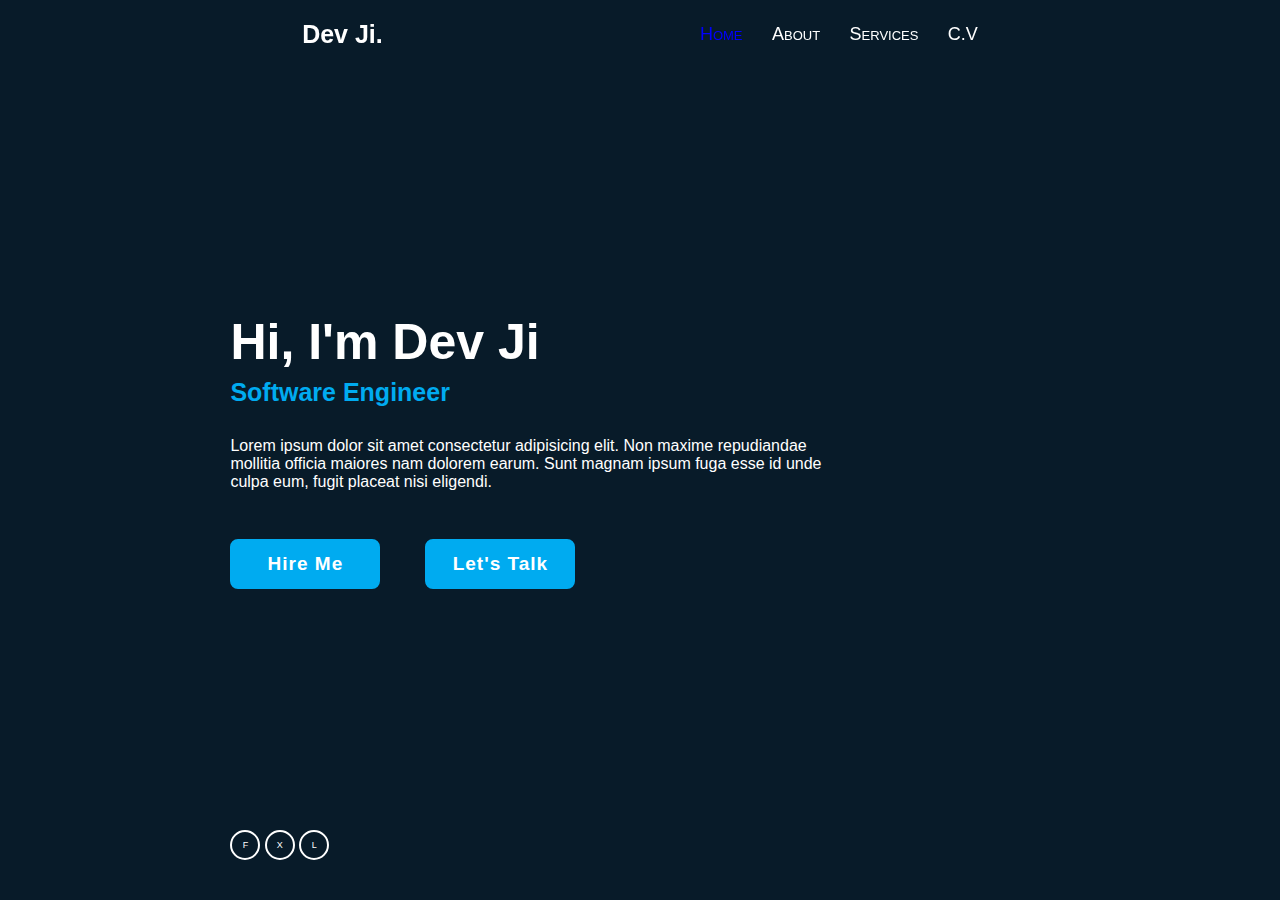
<file: index.html>
<!DOCTYPE html>
<html lang="en">
<head>
    <meta charset="UTF-8">
    <meta name="viewport" content="width=device-width, initial-scale=1.0">
    <meta name="Author" content="Ajibola abdullah">
    <meta name="keywords" content="My Personal Portfolio">
    <meta name="description" contnet="My personal Portfolio to exhibit my works and Contact Information To Recruiters">
    <title>Portfolio</title>
    <link rel="stylesheet" href="style.css">
</head>

<body>
    <!--I May want to use an animation-->
    <header id="mainHeader">
            <h3>Dev Ji.</h3>
            <nav id="homeNavigation">
                <a href='#' class="active">Home</a>
                <a href='about.html'>About</a>
                <a href='services.html'>Services</a>
                <a href='cv.html'>C.V</a>
                </nav>
    </header>
    <section id="homepageContent">
        <div class="contentPage">
                    <h1>Hi, I'm Dev Ji</h1>
                    <span>Software Engineer</span>
                    <p>Lorem ipsum dolor sit amet consectetur adipisicing elit. Non maxime repudiandae mollitia officia maiores nam dolorem earum. Sunt magnam ipsum fuga esse id unde culpa eum, fugit placeat nisi eligendi.</p>
                    <ul class="clickToActionLinks">
                        <li><a href="">Hire Me</a></li>
                        <li><a href='#' class="specialBtn">Let's Talk</a></li>
                    </ul>
        </div>
        <div class="socialPage">
            <a href='#'>F</a>
            <a href='#'>X</a>
            <a href='#'>L</a>
        </div>
    </section>
    
</body>
</html>
</file>
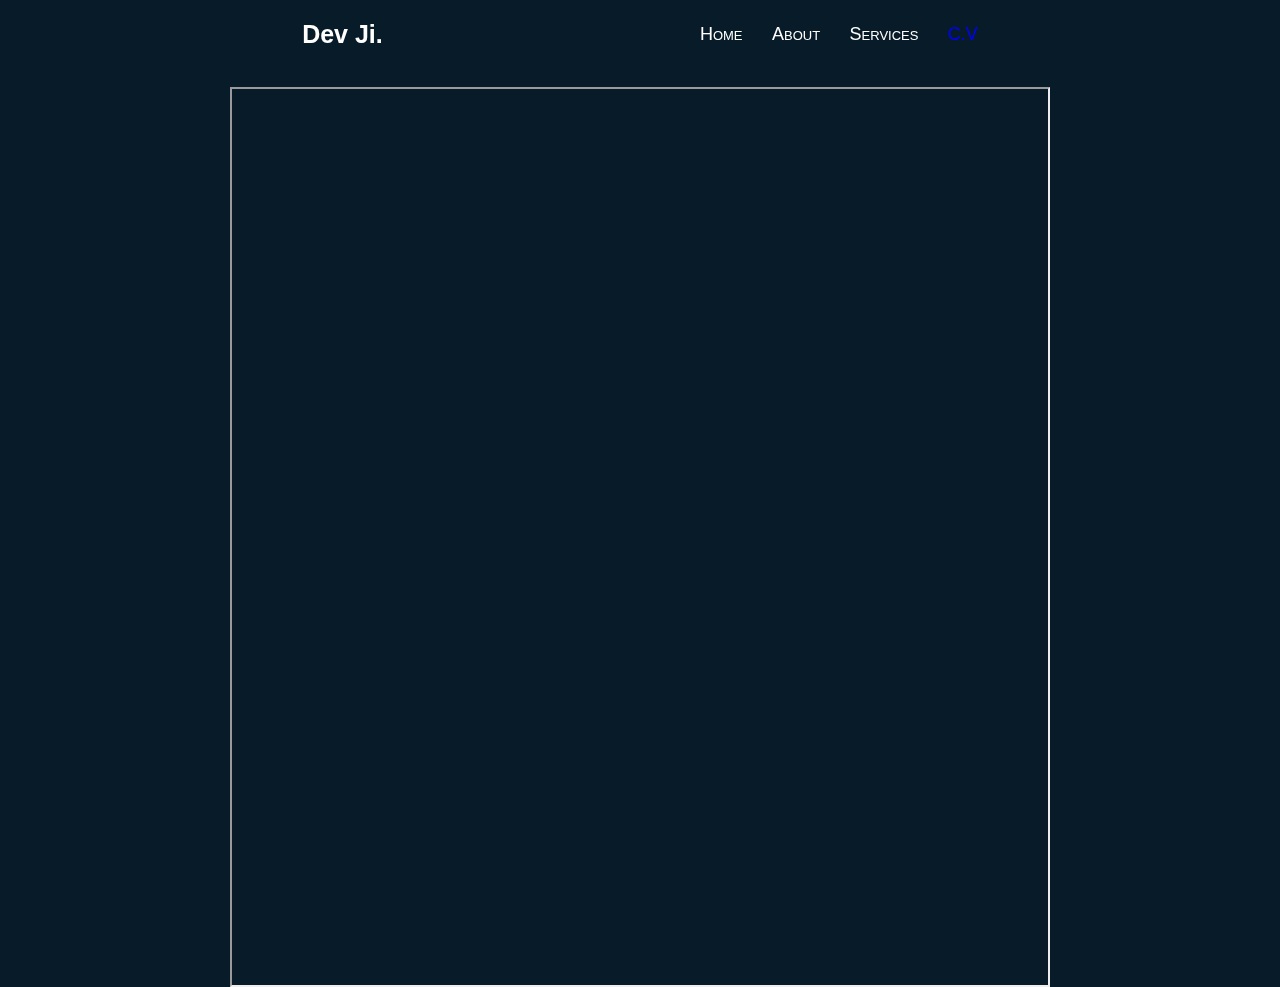
<file: cv.html>
<!DOCTYPE html>
<html lang="en">
<head>
    <meta charset="UTF-8">
    <meta name="viewport" content="width=device-width, initial-scale=1.0">
    <meta name="Author" content="Ajibola abdullah">
    <meta name="keywords" content="My Personal Portfolio">
    <meta name="description" contnet="My personal Portfolio to exhibit my works and Contact Information To Recruiters">
    <title>Portfolio</title>
    <link rel="stylesheet" href="style.css">
</head>

<body>
    <!--I May want to use an animation-->
    <header id="mainHeader">
            <h3>Dev Ji.</h3>
            <nav id="homeNavigation">
                <a href='index.html'>Home</a>
                <a href='about.html' >About</a>
                <a href='services.html' >Services</a>
                <a href='#' class="active">C.V</a>
                </nav>
    </header>
    <section class="removeDefaultParagragh"></section>
    <br><br>
   <iframe src="Resouces/Dev Ji CV.pdf" class="introVideo cvIntro"></iframe>
</body>
</html>
</file>
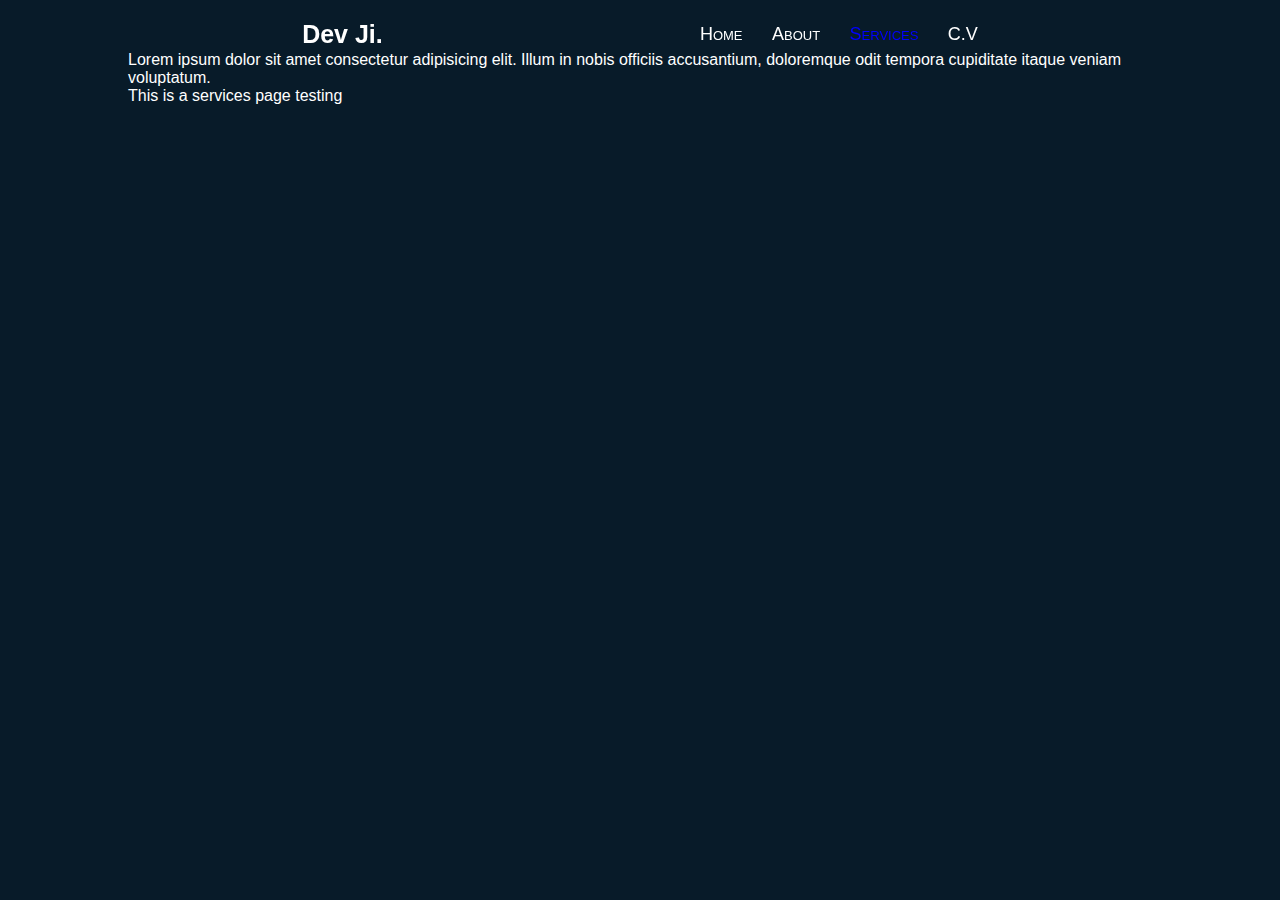
<file: services.html>
<!DOCTYPE html>
<html lang="en">
<head>
    <meta charset="UTF-8">
    <meta name="viewport" content="width=device-width, initial-scale=1.0">
    <meta name="Author" content="Ajibola abdullah">
    <meta name="keywords" content="My Personal Portfolio">
    <meta name="description" contnet="My personal Portfolio to exhibit my works and Contact Information To Recruiters">
    <title>Portfolio</title>
    <link rel="stylesheet" href="style.css">

</head>

<body>
    <!--I May want to use an animation-->
    <header id="mainHeader">
            <h3>Dev Ji.</h3>
            <nav id="homeNavigation">
                <a href='index.html'>Home</a>
                <a href='about.html' >About</a>
                <a href='#' class="active">Services</a>
                <a href='cv.html'>C.V</a>
                </nav>
    </header>
    <section class="removeDefaultParagragh"></section>
    <section><p>Lorem ipsum dolor sit amet consectetur adipisicing elit. Illum in nobis officiis accusantium, doloremque odit tempora cupiditate itaque veniam voluptatum.</p></section>
    <p>This is a services page testing</p>
</body>
</html>
</file>
<file: style.css>
*{
    margin:0;
    padding:0;
    box-sizing: border-box;
    font-family: 'Poppins', sans-serif;
}
body{
    width:80%;
    margin:0 auto;
    background: #081b29;
    color:white;
}
#mainHeader{
    position:fixed;
    top:0;
    left:0;
    display:flex;
    margin-left:0;
    width: 100%;
    justify-content: space-evenly;
    align-items: center;
    padding:20px 10px;
    background:transparent;
    z-index: 1;
}
.removeDefaultParagragh{
    margin-top: 5%;
}
#mainHeader h3{
    font-size: 25px;
    font-weight: 600;
    transition: 0.7s;
}
#homeNavigation a{
    font-size: 18px;
    color:white;
    text-decoration: none;
    font-weight: 500;
    margin-left: 25px;
    transition: 1.0s;
    font-variant: small-caps;
}

#homeNavigation a:hover, #homeNavigation a.active{
    color:blue;
}
#homepageContent{
    height:100vh;
    display:flex;
    align-items: center;
    padding:0 10%;
}
.contentPage{
    background: transparent;
    max-width: 600px;
}
.contentPage h1{
    font-size: 50px;
    line-height:1.2;
    font-weight: 700;
    transition: 1.5s;
}
.contentPage span{
    padding:1% 0;
    display: block;
    font-size: 25px;
    font-weight: 700;
    color: #00abf0;
    transition: 2.0s;
}
.contentPage p{
    font-size: 16px;
    margin:4% 0 8% 0;
    transition: 2.9s;
}
.clickToActionLinks{
    display: flex;
    justify-content: space-between;
    list-style: none;
    background: transparent;
    width:345px;
    height:50px;
    
}
.clickToActionLinks a{
    position: relative;
    display: inline-flex;
    justify-content: center;
    align-items: center;
    text-decoration: none;
    background: #00abf0;
    width:150px;
    height:100%;
    border: 2px solid #00abf0;
    border-radius: 8px;
    font-size: 19px;
    color:white;
    font-weight: 600;
    letter-spacing: 1px;
    overflow:hidden;
    z-index:1;
    margin-bottom: 90px;
    
}
.clickToActionLinks a::before{
    content: '';
    position: absolute;
    top:0;
    left:0;
    width:0;
    height:100%;
    z-index:-1;
    transition: 0.5s;
}
.clickToActionLinks a:hover::before{
width: 100%;
background: #081b29;
color:white;
z-index:-1;
}

.socialPage{
position: absolute;
bottom:40px;
width:140px;
background: transparent;

}
.socialPage a{
    position: relative;
    display:inline-flex;
    background: transparent;
    border:2px solid white;
    width:30px;
    height:30px;
    color:white;
    text-decoration: none;
    font-size: xx-small;
    justify-content: center;
    align-items: center;
    text-align: center;
    z-index: 1;
    overflow: hidden;
    border-radius: 50%;
   
}

.socialPage a::before{
    content: '';
    position: absolute;
    top:0;
    left:0;
    width: 0;
    height: 100%;
    z-index: -1;
    background: #00abf0;
    transition:0.5s;
    
    
}
.socialPage a:hover::before{
    width:100%;

    
}
.introVideo{
    display: block;
    margin: 0 auto;
    width:80%;
    height:500px;
}

/*CV page style*/
.cvIntro{
    width:80%;
    height: 100vh;
}
</file>
